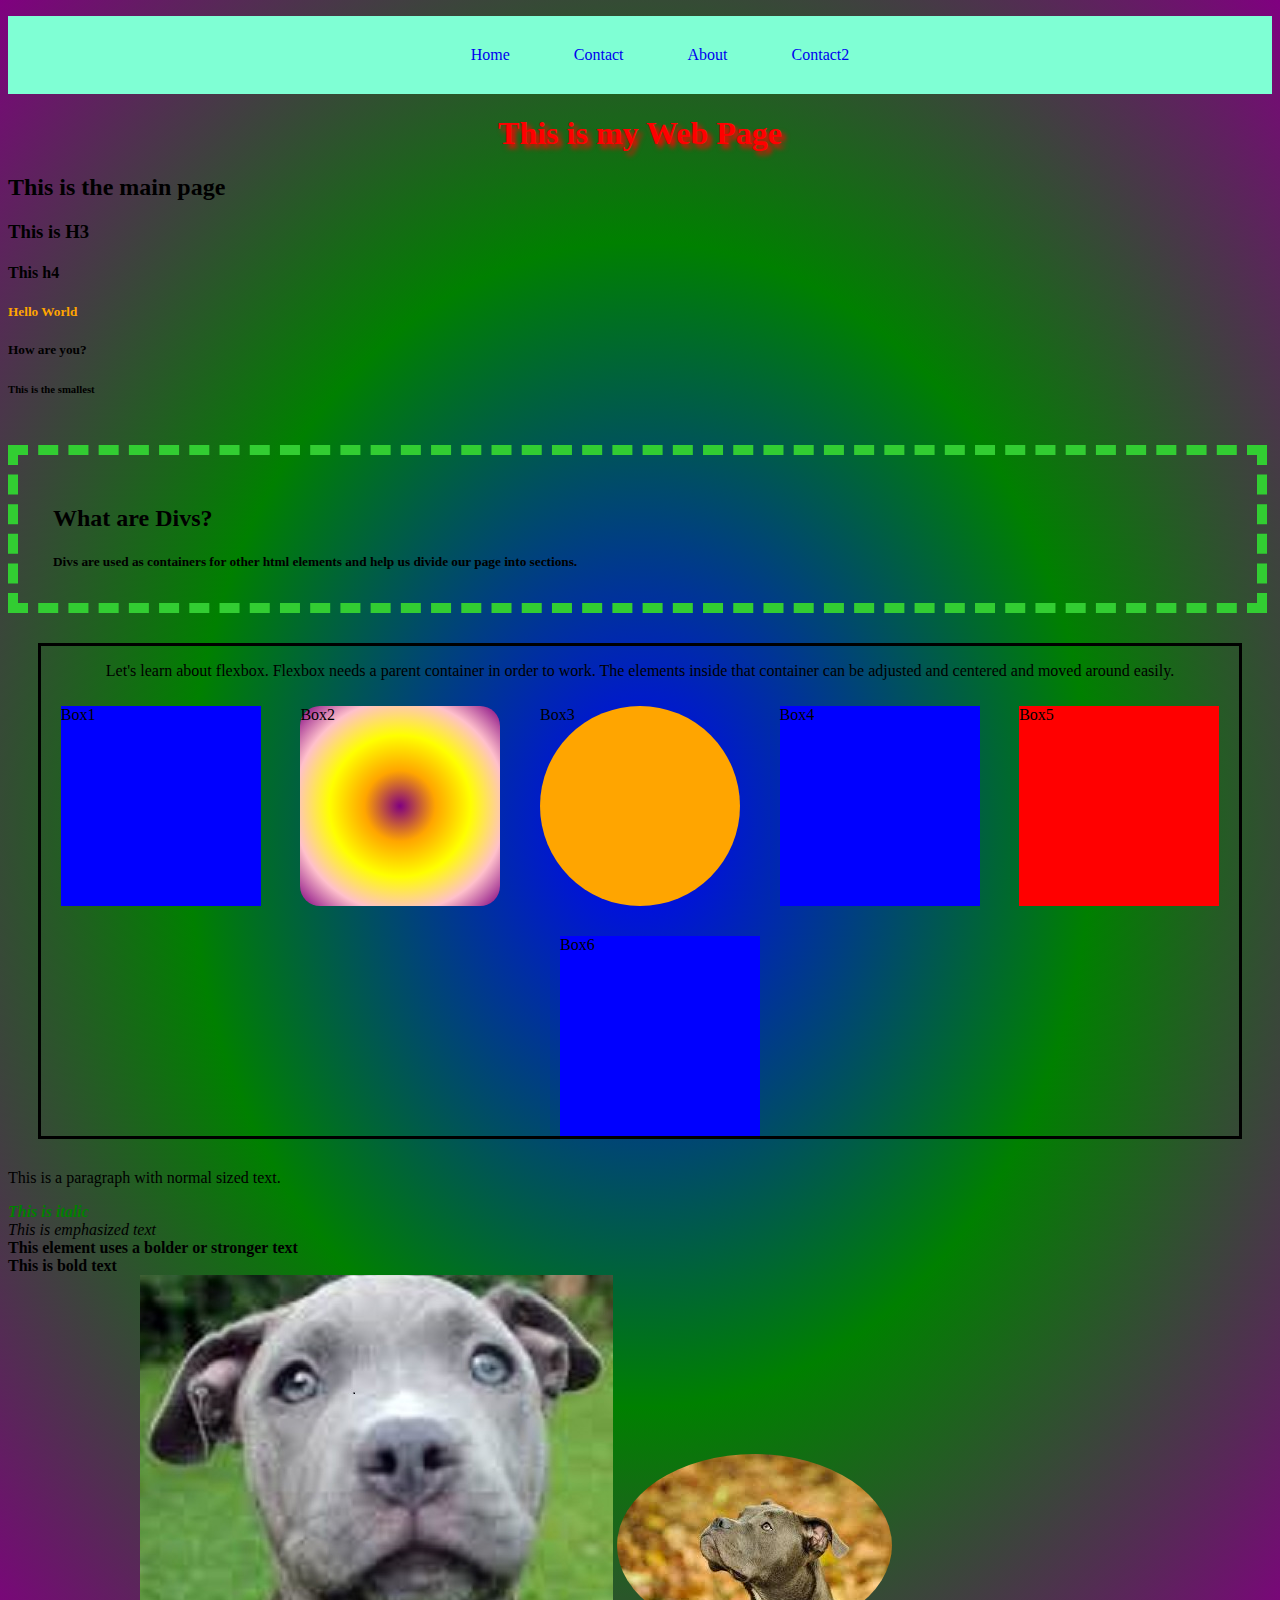
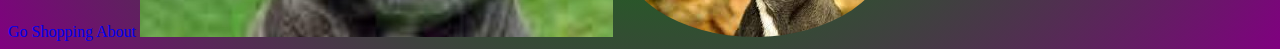
<file: Index.html>
<!DOCTYPE html>
<html lang="en">
<head>
    <meta charset="UTF-8">
    <meta name="viewport" content="width=device-width, initial-scale=1.0">
    <title>Document</title>
    <link rel="stylesheet" href="style.css">
</head>
<body>
    <header>
        <header>
            <nav>
                <ul>
                   <a href="Index.html"><li>Home</li></a>
                   <a href="Contact.html"><li>Contact</li></a>
                   <a href="About.html"><li>About</li></a>
                   <li><a href="Contact2.html">Contact2</a></li>
                </ul>
            </nav>
        </header>

        <h1>This is my Web Page </h1>
        <h2>This is the main page</h2>
        <h3>This is H3</h3>
        <h4>This h4</h4>
        <h5 class="title">Hello World</h5>
        <h5>How are you?</h5>
        <h6>This is the smallest</h6>

        <div class="container">
<h2>What are Divs?</h2>
<h5>Divs are used as containers for other html elements and help us divide our page into sections.</h5>

        </div>
        <div class="flex"><p>
            Let's learn about flexbox. Flexbox needs a parent container in order to work. The elements inside that container can be adjusted and centered and moved around easily.
        </p>
        <div class="box" id = "box1">Box1</div>
        <div class="box" id = "box2">Box2</div>
        <div class="box" id = "box3">Box3</div>
        <div class="box" id = "box4">Box4</div>
        <div class="box" id = "box5">Box5</div>
        <div class="box" id = "box6">Box6</div>
    </div>
        <section>
<p>This is a paragraph with normal sized text.</p>
<strong><i id="italic">This is italic</i></strong><br>
<em>This is emphasized text</em><br>
<strong>This element uses a bolder or stronger text</strong><br>
<b>This is bold text</b><br>

        </section>

<a href="http://amazon.com">Go Shopping</a>
<a href="About.html">About</a>


        

    




        
        <a href="http://aol.com"><img src="blu1.jpg" alt="blu"></a>
        <a href="http://www.google.com"><img src="bul2.jpg" alt="blu" class="circle-img"></a>

    


    </header>

  
    


</body>
</html>
</file>
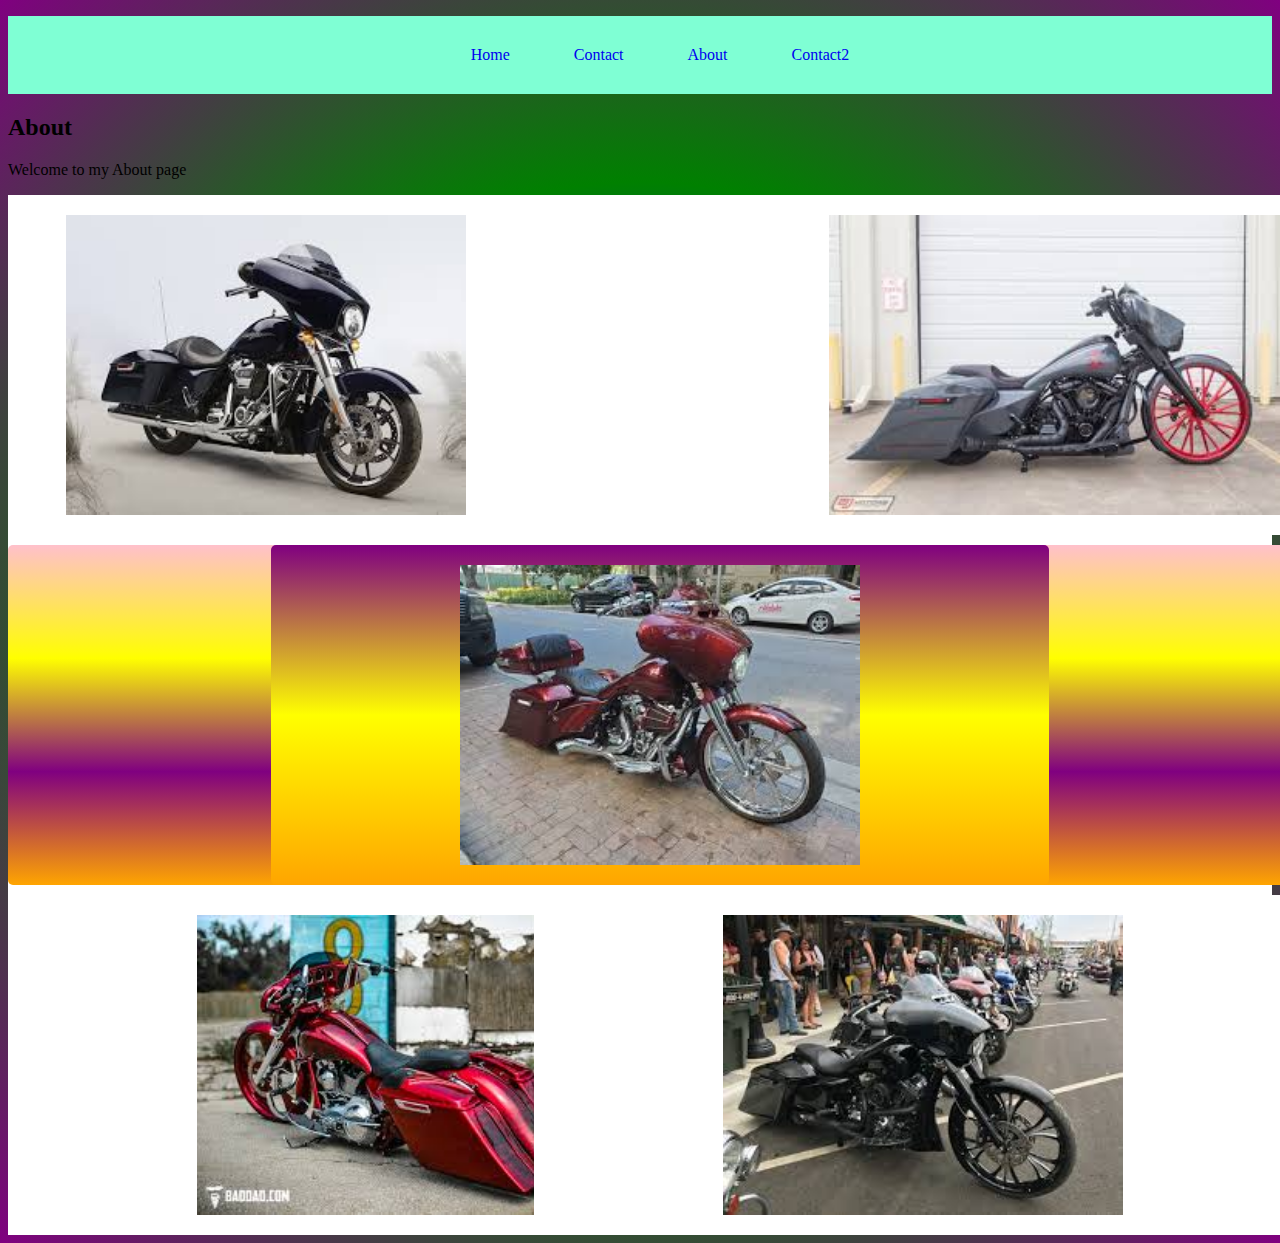
<file: About.html>
<!DOCTYPE html>
<html lang="en">
<head>
    <meta charset="UTF-8">
    <meta name="viewport" content="width=device-width, initial-scale=1.0">
    <title>About</title>
    <link rel="stylesheet" href="style.css">
</head>
<header>
    <nav>   
<ul>
    <a href="Index.html"><li>Home</li></a>
    <a href="Contact.html"><li>Contact</li></a>
    <a href="About.html"><li>About</li></a>
    <li><a href="Contact2.html">Contact2</a></li>
       
</ul>
    </nav>
</header>
<body> 
    
    <h2>About</h2>
    <p>Welcome to my About page</p>
    <div class="wrapper">
        <div class="Box a"><img src="harley1.jpg" alt="Harley1" height="300px"></div>
        <div class="Box b"><img src="harley2.jpg" alt="Harley2" height="300px"></div>
        <div class="Box c"></div>
        <div class="Box d"><img src="harley4.jpg" alt="Harley4" height="300px"></div>
        <div class="Box e"><img src="harley5.jpg" alt="Harley5" height="300px"></div>
        <div class="Box f"><img src="harley6.jpg" alt="Harley6" height="300px"></div>
      </div>
      
    </body>
    </html>
</file>
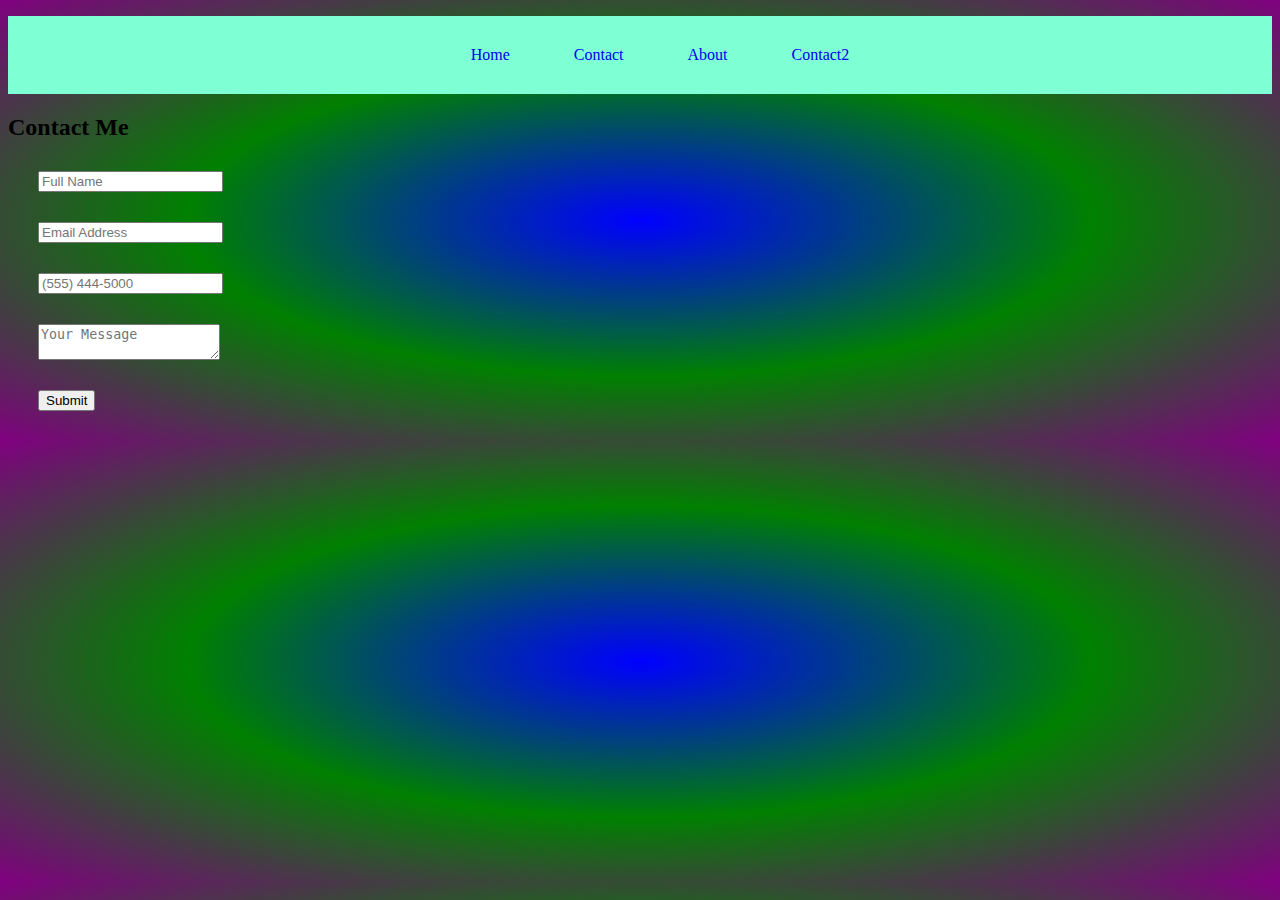
<file: Contact.html>
<!DOCTYPE html>
<html lang="en">
<head>
    <meta charset="UTF-8">
    <meta name="viewport" content="width=device-width, initial-scale=1.0">
    <title>Contact Page</title>
    <link rel="stylesheet" href="style.css">
</head>
<body>
            <header>
            <nav>   
        <ul>
            <a href="Index.html"><li>Home</li></a>
            <a href="Contact.html"><li>Contact</li></a>
            <a href="About.html"><li>About</li></a>
            <li><a href="Contact2.html">Contact2</a></li>
               
        </ul>
    </nav>
</header>
    <h2>Contact Me<h2>

        <form name="contact" method="POST" data-netlify="true">
        <form>
         <input type="text" name="name" placeholder="Full Name" required>
         <input type="email" name="email" placeholder="Email Address" required>
         <input type="tel" name="phone_number" placeholder="(555) 444-5000">
         <textarea name="message" placeholder="Your Message"></textarea>
         <button type="submit">Submit</button>
        </form>
    
    
</body>
</html>
</file>
<file: style.css>
h1 {
    text-align: center;
    color: red;
    text-shadow: 4px 4px 5px red;
}

.title {
    color: Orange;
}

#italic {
color: green
}

nav{
    background-color: aquamarine;
    text-align: center;
}

a{
    text-decoration-line: none;
}

nav ul {
    list-style: none;
}

nav li {
    display: inline-block;
    padding: 30px;
}

.container {
    border:10px dashed limegreen;
    margin:50px 5px 25px 0px;
    padding: 30px 0px 10px 35px;
}
.box {
    background: blue;
    height: 200px;
    width: 200px;
    margin: 10px;
    /*display: inline-block;*/
    
   }

@keyframes fadeMe {
    0% {
        opacity: 1;
    }
    100% {
        opacity: 0;
    }
}

#box1 {
    animation-name: fadeMe;
    animation-duration: 4s;
    animation-iteration-count: infinite;
    animation-timing-function: linear;
}

@keyframes rotation {
    0% {transform: rotate(360deg);}
    50% {transform: rotate(180deg);}
    100% {transform: rotate(360deg);}
}

#box2 {
    animation-name: rotation;
    animation-duration:5s;
    animation-iteration-count: infinite;
    animation-timing-function: ease-in-out;
    border-radius: 10%;
    background-image: radial-gradient(circle, purple, orange, yellow, pink, purple); ;
}

@keyframes getBigger {
0% { transform: scale(1);}
50% { transform: scale(2);}
100% { transform: scale(.5);}

}

#box3 {
    animation: getBigger 6s infinite ease-in;
    border-radius: 50%;
    background-color: orange;
}

@keyframes changeColors {
    0% {background-color:  grey;}
    25% {background-color: purple;}
    50% {background-color: yellow;}
    75% {background-color: pink;}
    100% {background-color:grey;}
}

#box4 {
    animation: changeColors 3s 2s;
}

@keyframes moveBox {
    0% {left: 0px; top: 0px;}
    25% {left: 100px; top: 0px;}
    50% {left: 100px; top: 200px;}
    75% {left: 0px; top: 200px;}
    0% {left: 0px; top: 0px;}
}

#box5 {
    background: red;
    animation: moveBox 5s infinite;
    position: relative;
}

#box6 {
    top: 10px;
    left: 20px;
    position: relative;
}

html {
    background-image: radial-gradient( blue, green, purple);
}

.circle-img {
    border-radius: 50%;
}

/*img {
    box-shadow: 10px 8px 10px 10px rgba(237, 9, 58, 0.597);
}*/

.flex {
    margin: 30px;
    border: 3px solid black;
    display: flex;
    flex-wrap: wrap;
    justify-content: space-around;
    flex-grow: 2;
    
}

/*form input {
    display: block;
    margin: 30px;
}

form textarea {
    display: block;
    margin: 30px;
}

form button {
    display: block;
    margin: 30px;
}*/

form input, textarea, button {
    display: block;
    margin: 30px;
}

.nav-wrapper {
    background-color: blue;
}

.row {
    margin: 30px;
}

.input-field {
    margin: 20px;
}
.contact-box {
    display: flex;
    justify-content: center;
}

.wrapper {
    display: grid;
    grid-gap: 10px;
    grid-template-columns: repeat(5, [col] 20% ) ;
    grid-template-rows: repeat(3, [row] auto  );
    background-color: white;
    color: #444;
  }

  .Box {
    background-color: white;
    color: #fff;
    border-radius: 5px;
    padding: 20px;
    font-size: 150%;
    z-index:10;

  }

  .a {
    grid-column: col / span  2;
    grid-row: row ;
    display: flex;
    justify-content: center
  }
  .b {
    grid-column: col 4 / span  2 ;
    grid-row: row ;
    display: flex;
    justify-content: center
  }
  .c {
    grid-column: col / span 5 ;
    grid-row: row 2 ;
    display: flex;
    justify-content: center;
    background-image: linear-gradient(pink, yellow, purple, orange);
  }
  .d {
    grid-column: col 1 / span  3 ;
    grid-row: row 3 ;
    display: flex;
    justify-content: center
  }

  .e {
    grid-column: col 3 / span  3;
    grid-row: row 3;
    display: flex;
    justify-content: center
  }

  .f {
    grid-column: col 2 / span 3;
    grid-row: row 2  ;
    background-color: rgba(49,121,207, 0.5);
    z-index: 20;
    display: flex;
    justify-content: center;
    background-image: linear-gradient(purple, yellow, orange);
  }
</file>
